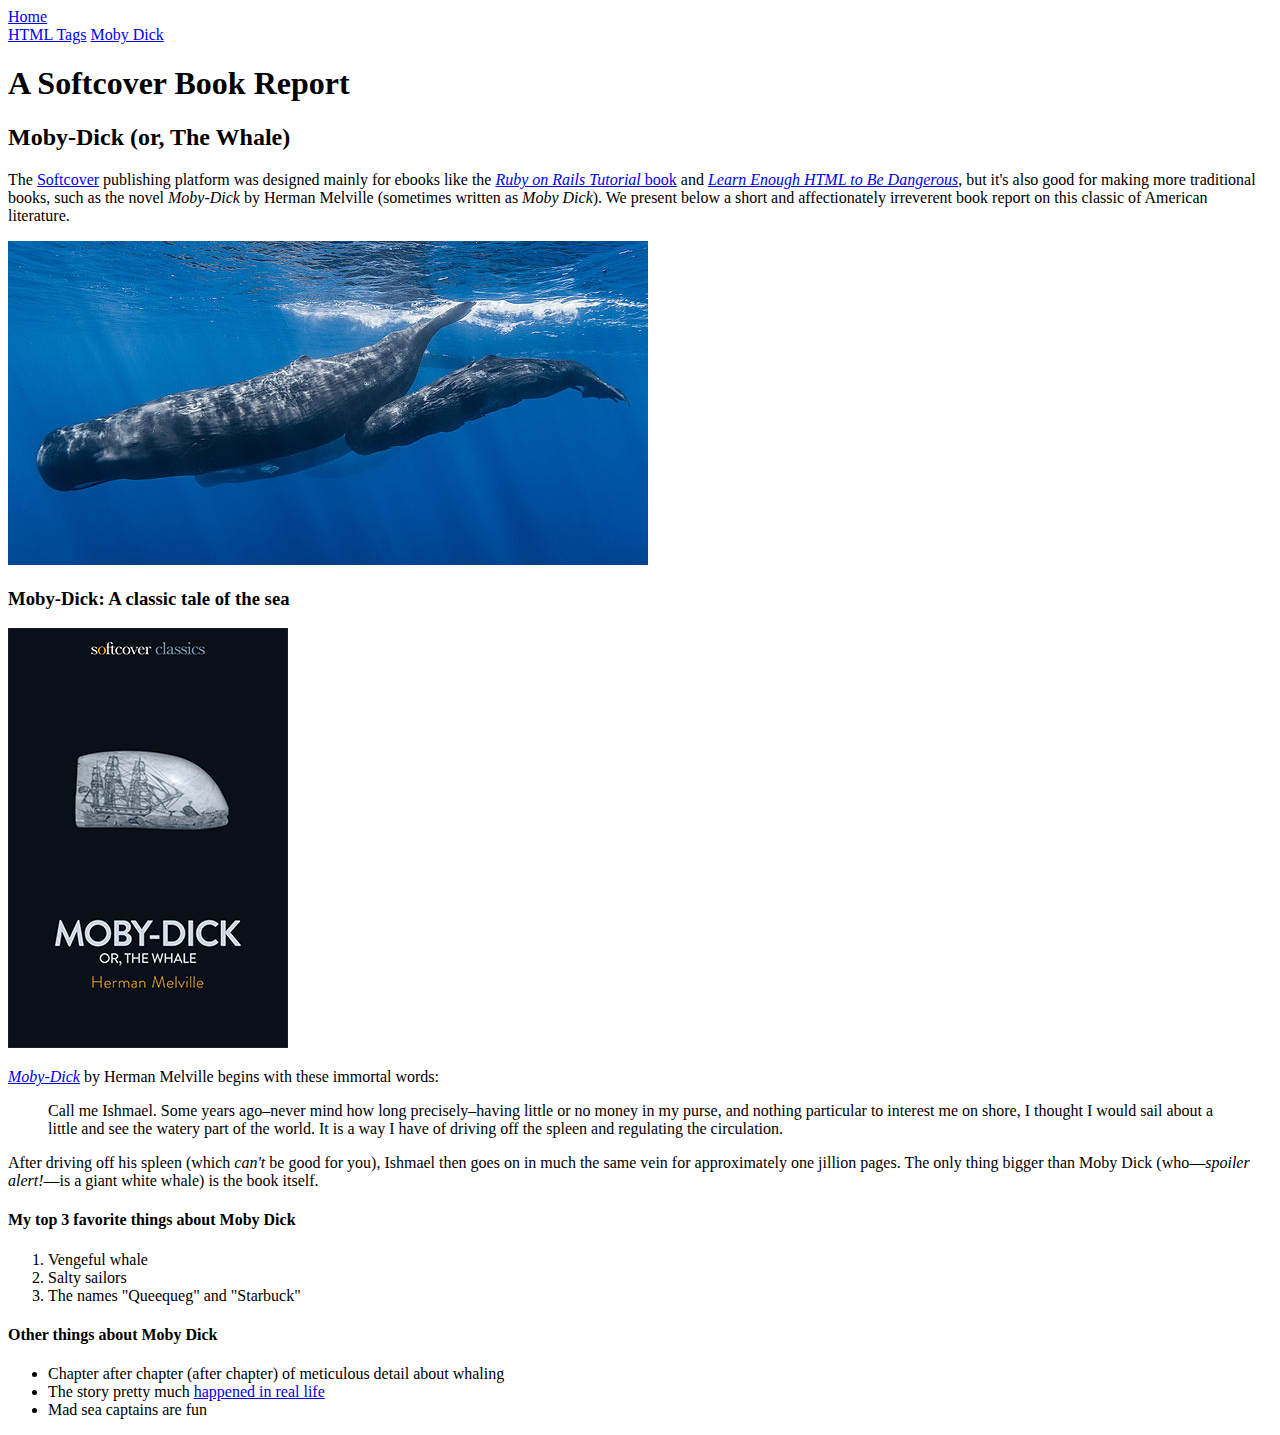
<file: moby_dick.html>
<!DOCTYPE html>
<html lang="en" dir="ltr">
  <head>
    <meta charset="utf-8">
    <title>Moby Dick</title>
  </head>
  <body>
    <!-- much here to be styled, will do so in last section -->
    <div>
      <a href="index.html">Home</a><br>
      <a href="tags.html">HTML Tags</a>
      <a href="moby_dick.html">Moby Dick</a><br>

    </div>


    <header>
      <h1>A Softcover Book Report</h1>
      <h2>Moby-Dick (or, The Whale)</h2>
    </header>

    <div>
      <p>
        The <a href="https://www.softcover.io/">Softcover</a> publishing platform
        was designed mainly for ebooks like the
        <a href="https://railstutorial.org/book"><em>Ruby on Rails Tutorial</em>
        book</a> and <a href="https://learnenough.com/html"><em>Learn Enough
        HTML to Be Dangerous</em></a>, but it's also good for making more
        traditional books, such as the novel <em>Moby-Dick</em> by Herman
        Melville (sometimes written as <em>Moby Dick</em>). We present below a
        short and affectionately irreverent book report on this classic of
        American literature.
      </p>
    </div>

    <div>
      <a href="https://commons.wikimedia.org/wiki/File:Sperm_whale_pod.jpg">
      <img src="images/sperm_whales.jpg" alt="Sperm Whales">
      </a>
    </div>

    <div>
      <h3>Moby-Dick: A classic tale of the sea</h3>

      <a href="https://www.softcover.io/read/6070fb03/moby-dick"
         target="_blank" rel="noopener">
        <img src="images/moby_dick.png" alt="Moby Dick">
      </a>
      <p>
        <a href="https://www.softcover.io/read/6070fb03/moby-dick"
           target="_blank" rel="noopener">
          <em>Moby-Dick</em></a>
          by Herman Melville begins with these immortal words:
      </p>
      <blockquote>
        <p>
          <span>Call me Ishmael.</span> Some years ago–never mind how long
          precisely–having little or no money in my purse, and nothing
          particular to interest me on shore, I thought I would sail about a
          little and see the watery part of the world. It is a way I have of
          driving off the spleen and regulating the circulation.
        </p>
      </blockquote>
      <p>
        After driving off his spleen (which <em>can't</em> be good for you),
        Ishmael then goes on in much the same vein for approximately one
        jillion pages. The only thing bigger than Moby Dick (who—<em>spoiler
        alert!</em>—is a giant white whale) is the book itself.
      </p>
      <header>
      <h4>My top 3 favorite things about Moby Dick</h4>
      </header>

      <ol>
        <li>Vengeful whale</li>
        <li>Salty sailors</li>
        <li>The names "Queequeg" and "Starbuck"</li>
      </ol>

      <header>
      <h4>Other things about Moby Dick</h4>
      </header>

      <ul>
        <li>
          Chapter after chapter (after chapter) of meticulous detail about
          whaling
        </li>
        <li>
          The story pretty much
          <a href="https://en.wikipedia.org/wiki/Essex_(whaleship)"
             target="_blank" rel="noopener">happened in real life</a>
        </li>
        <li>Mad sea captains are fun</li>
      </ul>

    </div>


  </body>
</html>
</file>
